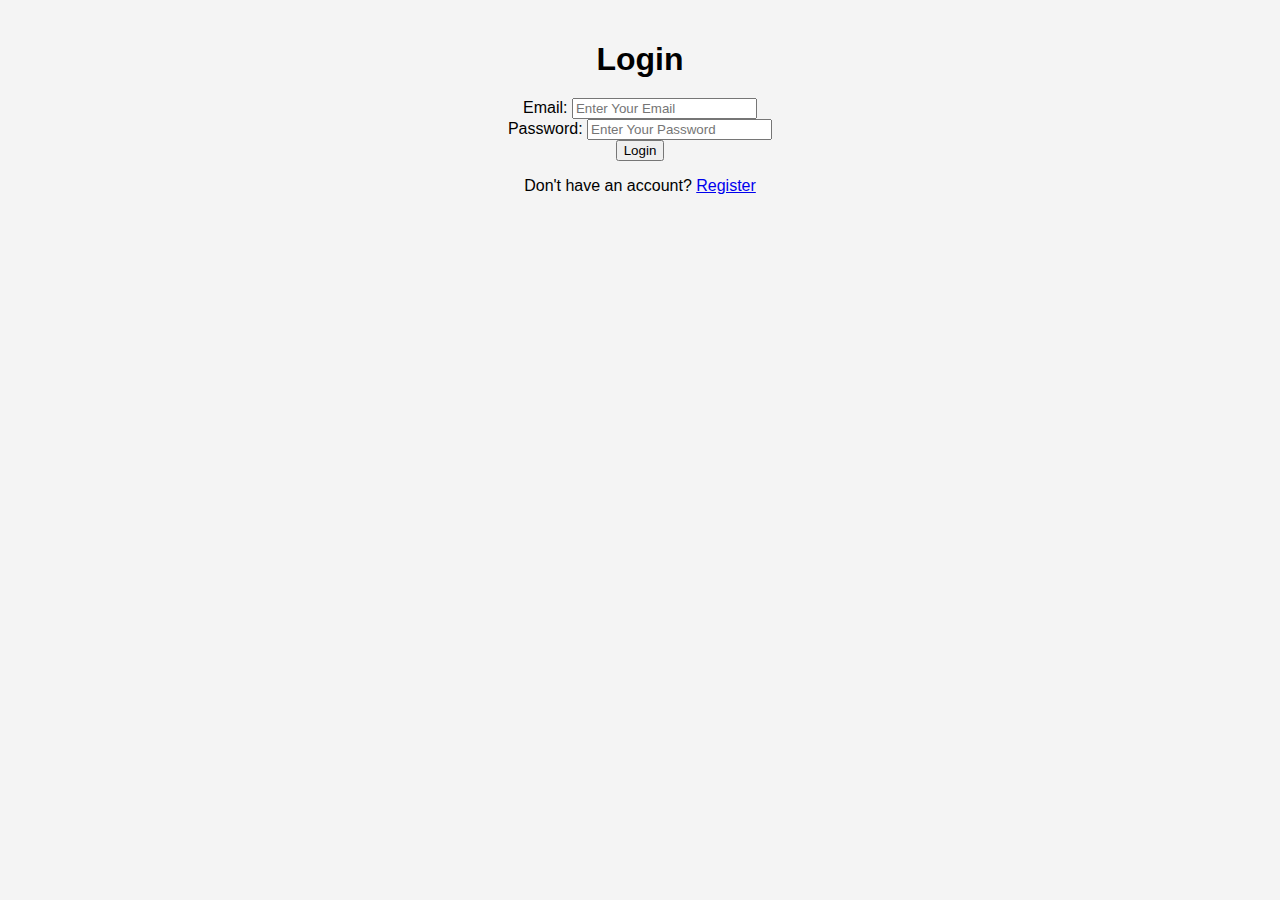
<file: car-details.html>
<!DOCTYPE html>
<html lang="en">
<head>
    <meta charset="UTF-8">
    <meta name="viewport" content="width=device-width, initial-scale=1.0">
    <title>Car gallery</title>
    <link rel="stylesheet" href="style.css">
</head>
<body>

    <h1>Car Details</h1>
    <div class="container">
        <div class="details-container">
            <div class="car-details" id="carDetails"></div>
            <button class="back-button">Back to Gallery</button>

        </div>
    </div>

    <script src="car-details.js"></script>
    <script>
        if(!localStorage.getItem('authenticatedUser')){
            window.location.href = 'login.html'
        }
    </script>
</body>
</html>
</file>
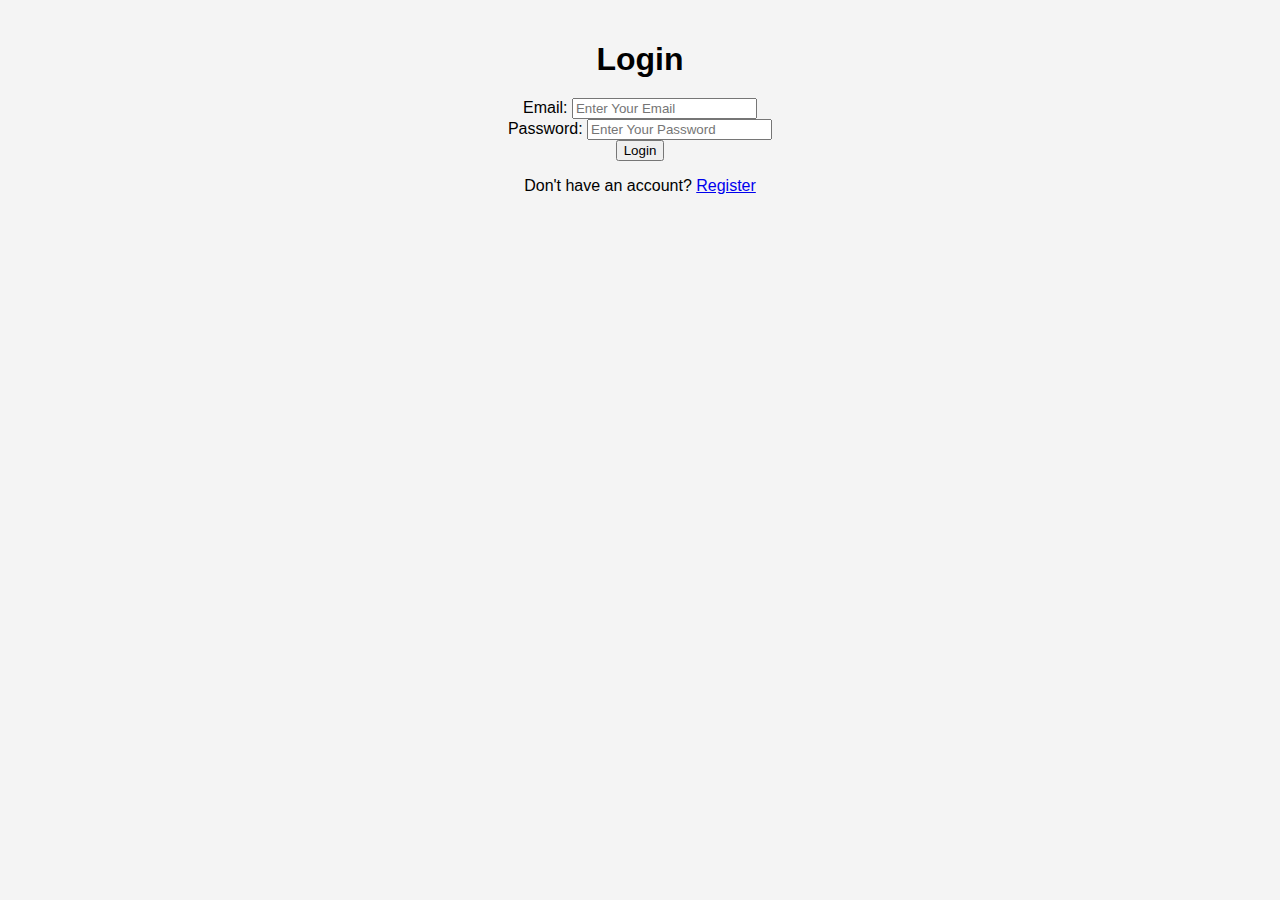
<file: login.html>
<!DOCTYPE html>
<html lang="en">
<head>
    <meta charset="UTF-8">
    <meta name="viewport" content="width=device-width, initial-scale=1.0">
    <title>Car gallery</title>
    <link rel="stylesheet" href="style.css">
</head>
<body>
    <div class="auth-container">
        <h1>Login</h1>
        <form id="loginForm">
            <div class="input-group">
                <label for="loginEmail">Email:</label>
                <input type="email" id="loginEmail" placeholder="Enter Your Email">
            </div>
            <div class="input-group">
                <label for="loginPassword">Password:</label>
                <input type="password" id="loginPassword" placeholder="Enter Your Password">
            </div>
            <button type="submit">Login</button>
            <p id="loginError" class="error-message"></p>
        </form>
        <p>Don't have an account? <a href="register.html">Register</a></p>
    </div>

    <script src="auth.js"></script>
</body>
</html>
</file>
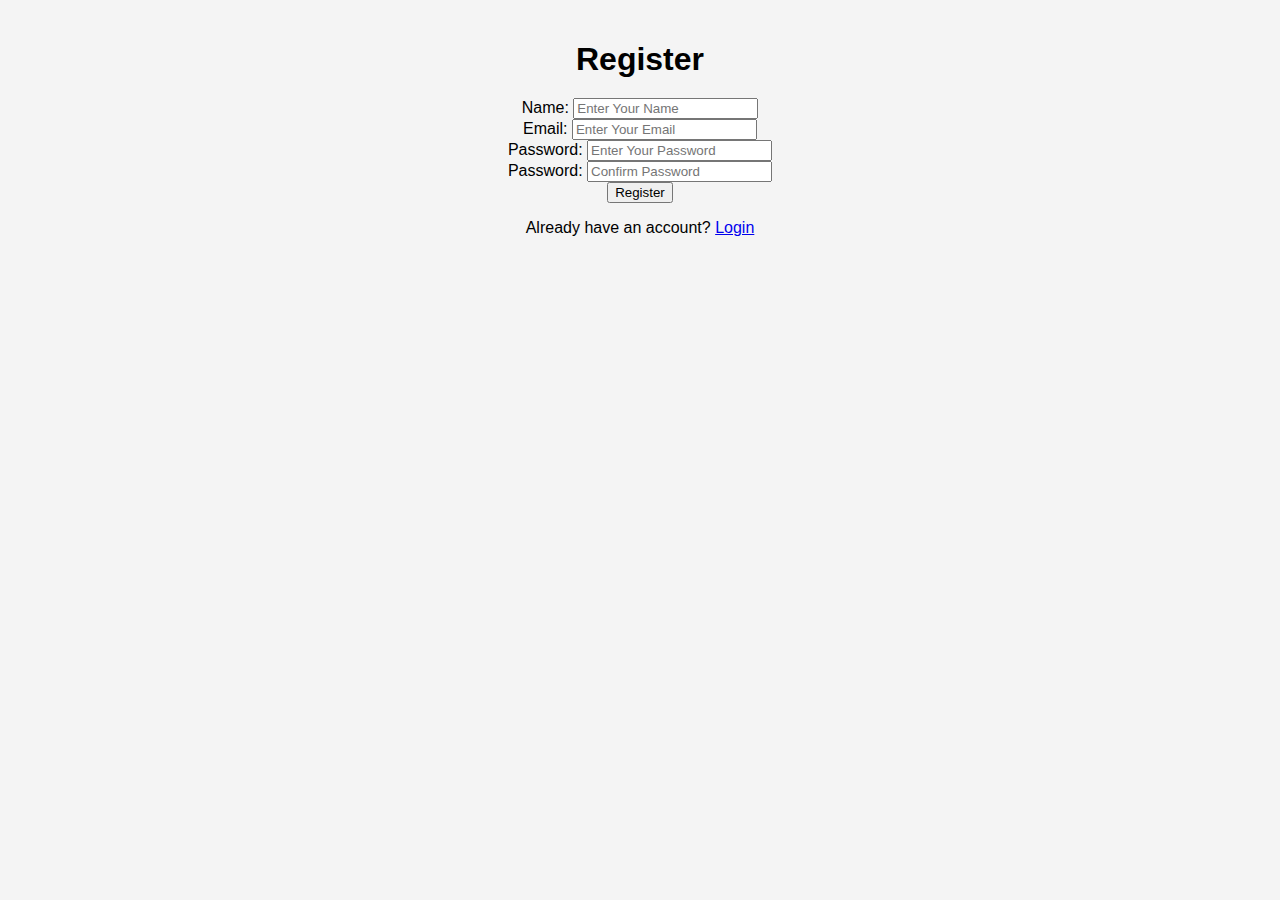
<file: register.html>
<!DOCTYPE html>
<html lang="en">
<head>
    <meta charset="UTF-8">
    <meta name="viewport" content="width=device-width, initial-scale=1.0">
    <title>Car gallery</title>
    <link rel="stylesheet" href="style.css">
</head>
<body>
    <div class="auth-container">
        <h1>Register</h1>
        <form id="registerForm">
            <div class="input-group">
                <label for="name">Name:</label>
                <input type="text" id="name" placeholder="Enter Your Name">
            </div>
            <div class="input-group">
                <label for="email">Email:</label>
                <input type="email" id="email" placeholder="Enter Your Email">
            </div>
            <div class="input-group">
                <label for="password">Password:</label>
                <input type="password" id="password" placeholder="Enter Your Password">
            </div>
            <div class="input-group">
                <label for="confirmPassword">Password:</label>
                <input type="password" id="confirmPassword" placeholder="Confirm Password">
            </div>
            <button type="submit">Register</button>
            <p id="registerError" class="error-message"></p>
        </form>
        <p>Already have an account? <a href="login.html">Login</a></p>
    </div>

    <script src="auth.js"></script>
</body>
</html>
</file>
<file: style.css>
body{
    font-family: Arial, sans-serif;
    background-color: #f4f4f4;
    margin: 0;
    padding: 20px;
    text-align: center;
}
h1{
    margin-bottom: 20px;
}
#searchInput{
    padding: 10px;
    margin-bottom: 20px;
    width: 300px;
    font-size: 16px;
    /* display: flex; */
    justify-content: center;
}
#filterButtons{
    margin-bottom: 20px;
}
#filterButtons button{
    padding: 10px 15px;
    margin: 5px;
    font-size: 16px;
    cursor: pointer;
    border: none;
    background-color: #4caf50;
    color: white;
    border-radius: 5px;
    transition: background-color 0.3s;
}
#filterButtons button:hover{
    background-color: #45a049;
}
#carContainer{
    display: flex;
    flex-wrap: wrap;
    gap: 20px;
    justify-content: center;
}
.card{
    background-color: #fff;
    border-radius: 8px;
    box-shadow: 0 0 10px rgba(0, 0, 0, 0.1);
    padding: 15px;
    width: 300px;
    text-align: center;
}
.card img{
    border-radius: 8px;
    width: 100%;
    height: auto;
    margin-bottom: 10px;
}
.container{
    display: flex;
    justify-content: center;
    align-items: center;
    height: 100vh;
    overflow: hidden;
}
.car-info{
    text-align: left;
    margin-top: 20px
}
.car-info h1{
    margin: 10px 0;
    font-size: 32px;
    color: #333;
}
.car-info h1{
    margin: 5px 0;
    font-weight: normal;
    color: #555;
}

.details-container .car-image{
    width: 100%;
    max-height: 400px;
    object-fit: cover;
    border-radius: 8px;
}
</file>
